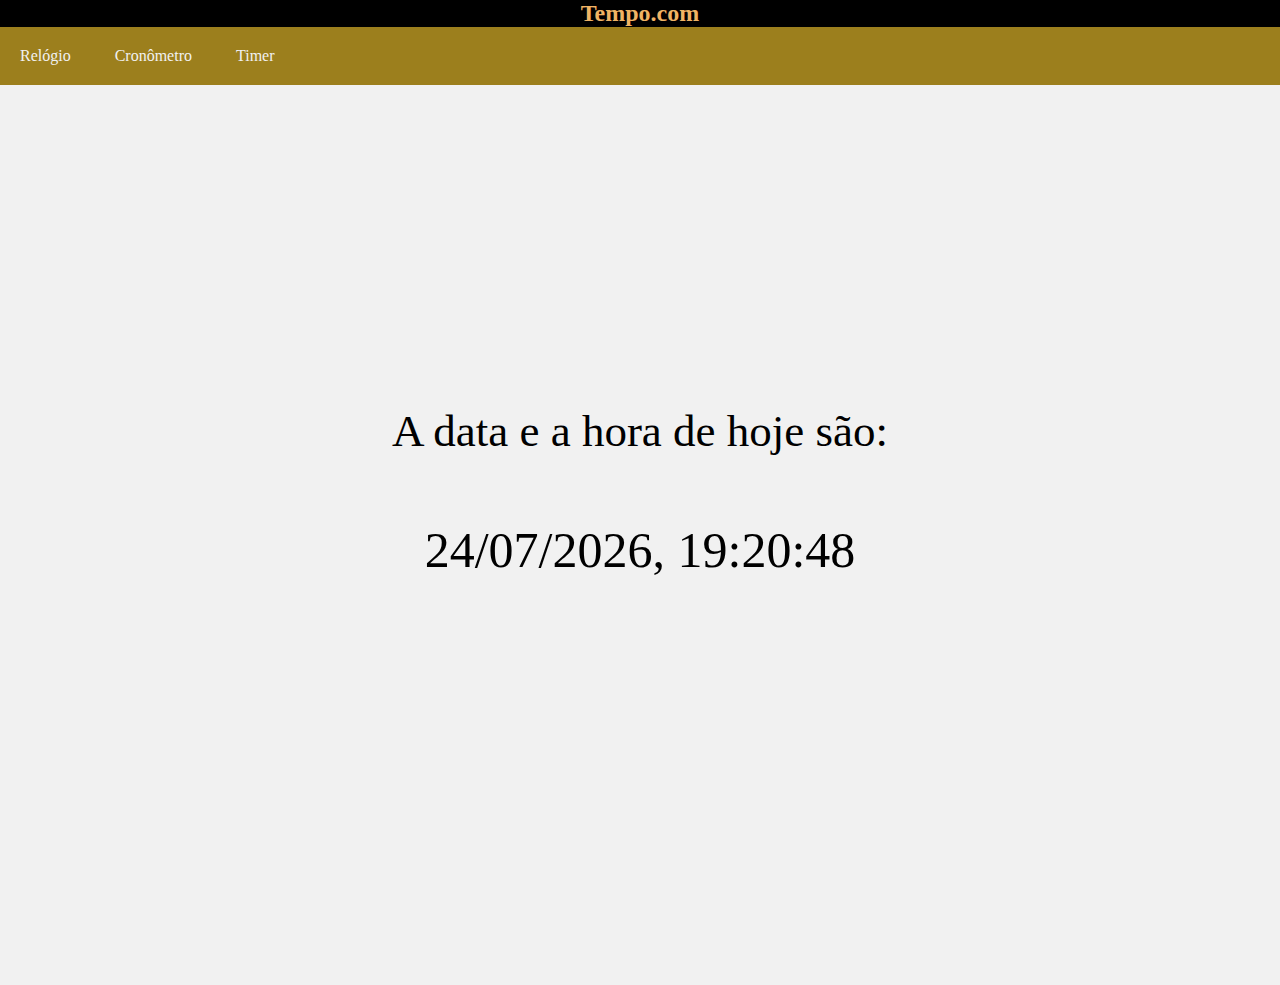
<file: index.html>
<html lang="en">
<head>
    <meta charset="UTF-8">
    <meta name="viewport" content="width=device-width, initial-scale=1.0">
    <title>Relógio, Cronômetro e timer</title>
    <link rel="stylesheet" type="text/css" href="style.css">
</head>
<body>
    <header>
        <div>
            <h2 class="titulo-da-pagina"> Tempo.com</h2>
        </div> 
    </header>
    
    <main id="principal">
        <nav>
            <ul id="menu-horizontal">
                <li><a href="relogio.html" target="_blank">Relógio</a></li>
                <li><a href="cronometro.html" target="_blank">Cronômetro</a></li>
                <li><a href="timer.html" target="_blank">Timer</a></li>
            </ul> 
        </nav>
    </main>
    <div class="container">
        <p id="frase-data-BR">A data e a hora de hoje são:</p>
        <p id="data-BR"></p>
    </div>
    
    <script src="index.js" ></script>
</body>
</html>
</file>
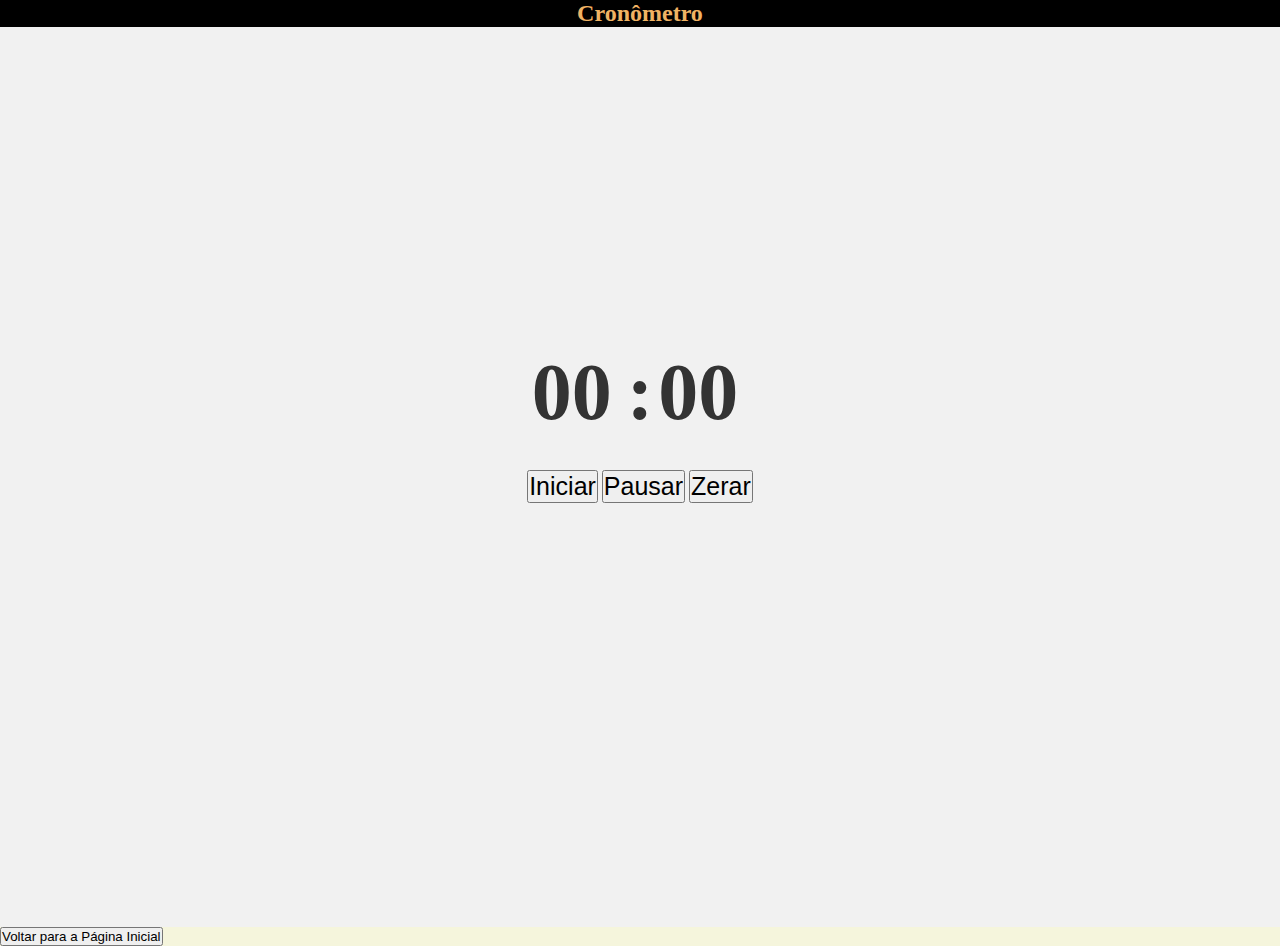
<file: cronometro.html>
<html lang="en">
<head>
    <meta charset="UTF-8">
    <meta name="viewport" content="width=device-width, initial-scale=1.0">
    <title>Tempo.com</title>
    <link rel="stylesheet" type="text/css" href="style.css">
</head>
<body>
    <header>
        <div>
            <h2 class="titulo-da-pagina"> Cronômetro</h2>
        </div>
    </header>
    <main class="container">
        <div class="timer">
            <div class="time" id="minutes">00</div>
            <div class="separator">:</div>
            <div class="time" id="seconds">00</div>
        </div>
        <div class="buttons">
            <button class="btn" id="startBtn">Iniciar</button>
            <button class="btn" id="pauseBtn">Pausar</button>
            <button class="btn" id="resetBtn">Zerar</button>
        </div>
    </main>
    <footer class="modelo-footer"></footer>
        <button onclick="window.location.href='index.html';">Voltar para a Página Inicial</button>
    </footer>
    <script src="cronometro.js"></script>
</body>
</html>
</file>
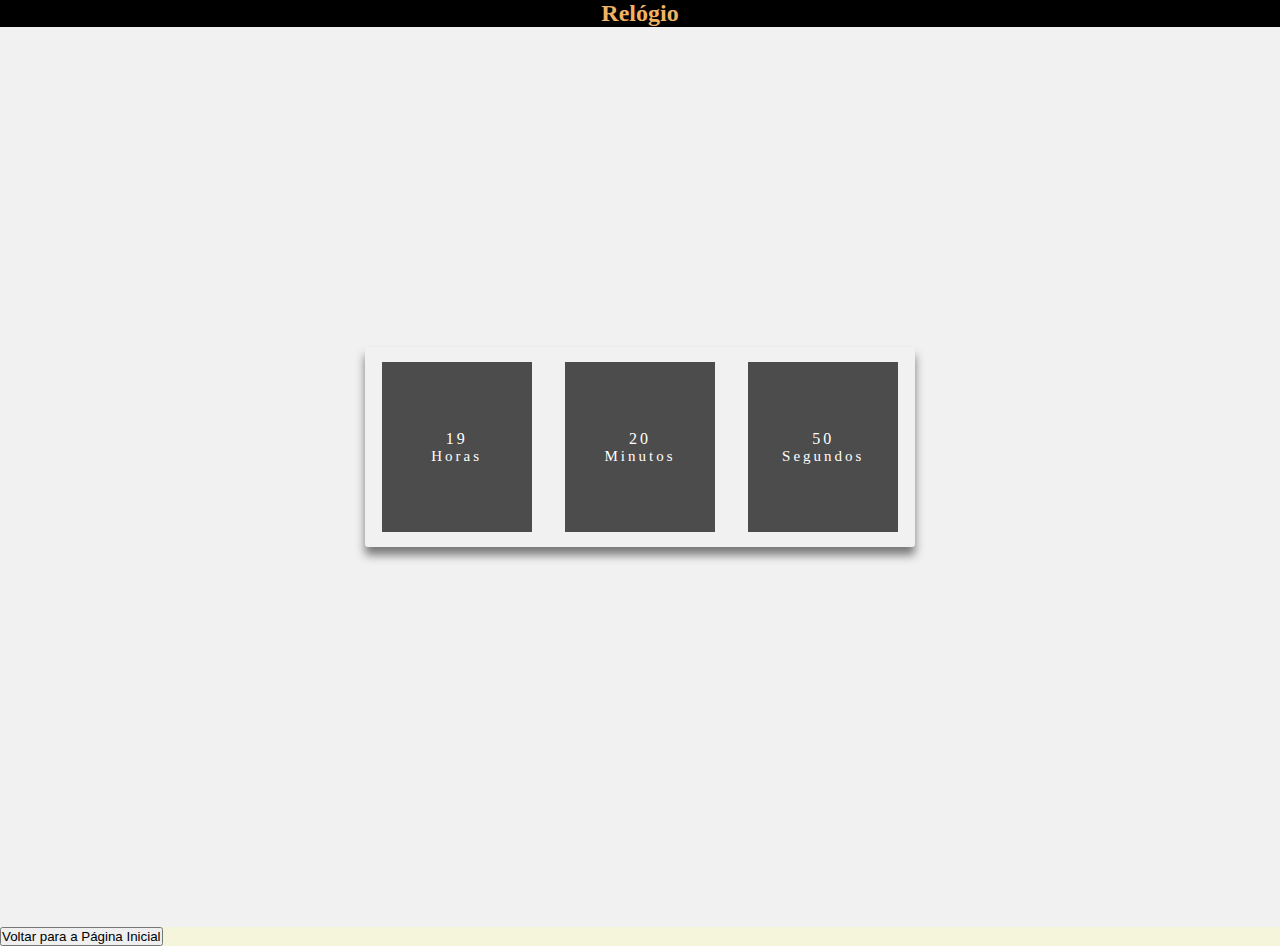
<file: relogio.html>
<html lang="en">
<head>
    <meta charset="UTF-8">
    <meta name="viewport" content="width=device-width, initial-scale=1.0">
    <title>Relógio</title>
    <link rel="stylesheet" type="text/css" href="style.css">
</head>
<body>
    <header>
        <div class="Relógio">
            <h2 class="titulo-da-pagina"> Relógio </h2>
        </div>
    </header>
    <main>
        <div class="container">
            <div class="relogio">
                <div>
                    <span id="horas">00</span>
                    <span class = "tempo">Horas</span>
                </div>

                <div>
                    <span id="minutos">00</span>
                    <span class = "tempo">Minutos</span>
                </div>

                <div>
                    <span id="segundos">00</span>
                    <span class = "tempo">Segundos</span>
                </div>    
            </div>
        </div>
    </main>
    <footer class="modelo-footer"></footer>
        <button onclick="window.location.href='index.html';">Voltar para a Página Inicial</button>
    </footer>
    <script src="relogio.js"></script>
</body>
</html>
</file>
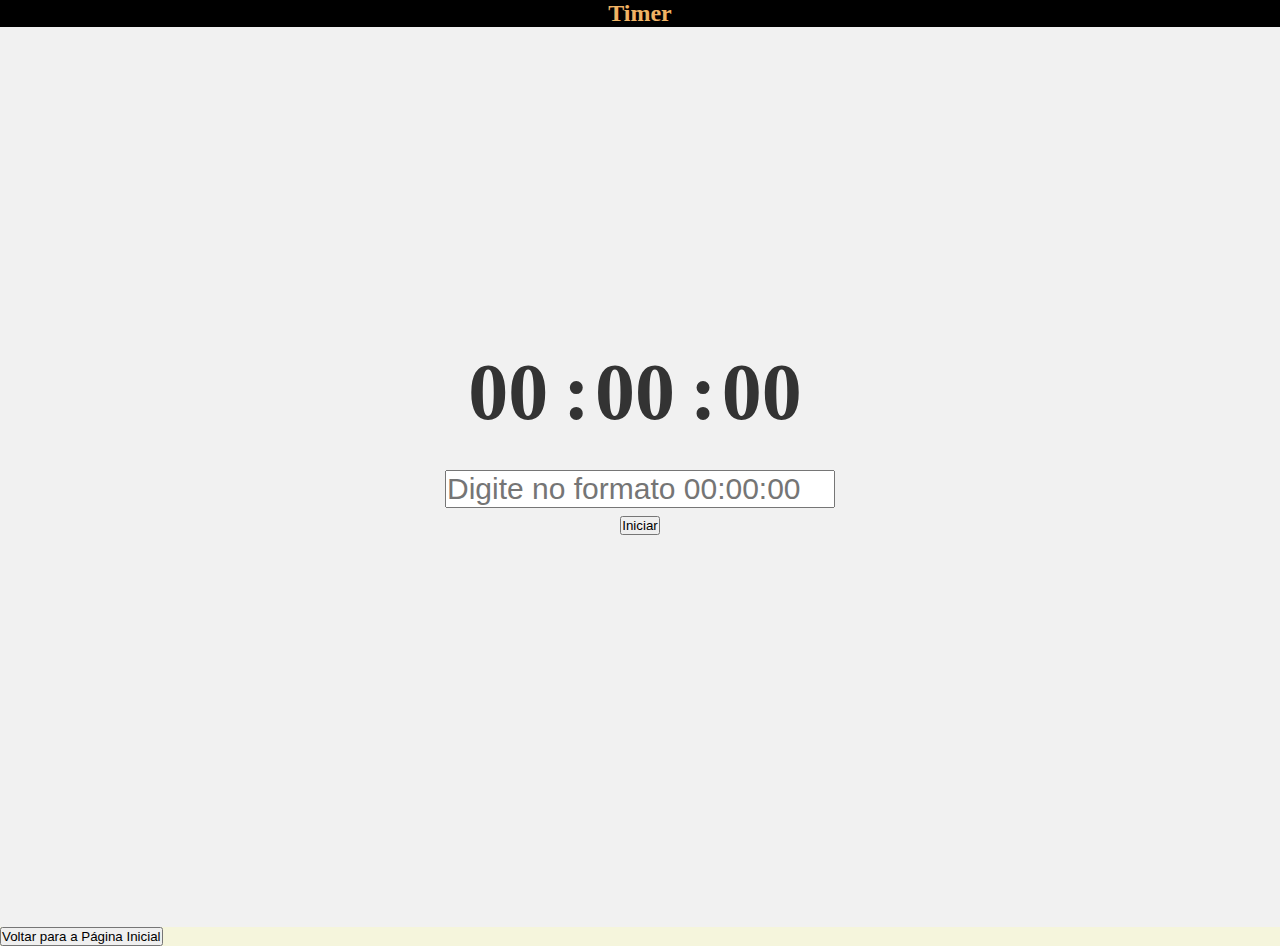
<file: timer.html>
<html lang="en">
<head>
    <meta charset="UTF-8">
    <meta name="viewport" content="width=device-width, initial-scale=1.0">
    <title>Timer</title>
    <link rel="stylesheet" type="text/css" href="style.css">
</head>
<body>
    <header>
        <div>
            <h2 class="titulo-da-pagina"> Timer </h2>
        </div>
    </header>
    <main>
        <div class="container">
            <div id="timer">
                <div class="time" id="horas">00</div>
                <div class="separator">:</div>
                <div class="time" id="minutos">00</div>
                <div class="separator">:</div>
                <div class="time" id="segundos">00</div>
            </div> 
            <form  id="formato-timer"; onsubmit="return false">
                <input class="input-text" id="input-text" type="text"
                    placeholder="Digite no formato 00:00:00"></input>
                <button class="button-text" id="button-text">Iniciar</button>
            </form>
            <div id="controle">
                <button id="botao-pausar">Pausar</button>
                <button id="botao-continuar" style="display: none;">Continuar</button>
                <button id="botao-zerar">Zerar</button>
            </div>  
        </div>
    </main>
    <footer class="modelo-footer"></footer>
        <button onclick="window.location.href='index.html';">Voltar para a Página Inicial</button>
    </footer>
    <script src="timer.js"></script>
</body>
</html>
</file>
<file: style.css>
*{
    margin: 0 auto;
    padding: 0;
    box-sizing: border-box;
}

body{
    background-color: beige;
}

header{
    background-color: black;
    text-align: center;
    margin: 0;
    padding: 0;
    
}

form {
    display: flex;
    flex-direction: column;
    align-items: center;
    gap: 8px;
}

nav{
    background-color: rgb(156, 127, 29);
    margin: 0;
    padding: 0;
}

nav ul li a{
    border: none;
    padding: 10px 15px;
}


.titulo-da-pagina{
    color: rgb(240, 179, 100);
    margin: 0%;
    
}

.container{
    display: flex;
    flex-direction: column;
    align-items: center;
    gap: 2rem;
    padding-top: 20rem;
    background-color: #F1F1F1;
    height: 100vh;
}

.timer{
    display: flex;
    font-size: 80px;
    font-weight: bold;
    color: #333
}

.time{
    display: flex;
    align-items: center;
    justify-content: center;
    margin-right: 10px;
    min-width: 90px;
}

.btn {
    font-size: 25px;
}

.btn:hover{
    transform: scale(1.1);
}

.button-item{
    font-size: 16px;
    padding: 10px 30px;
}

.relogio {
    display: flex;
    align-items: center;
    justify-content: space-around;
    height: 200px;
    width: 550px;
    background: transparent;
    border-radius: 3px;
    box-shadow: 0px 8px 10px rgba(0, 0, 0, .5);
}

.relogio div {
    height: 170px;
    width: 150px;
    display: flex;
    flex-direction: column;
    align-items: center;
    justify-content: center;
    color: #fff;
    background: rgba(5, 5, 5, .7);
    border: 7px;
    letter-spacing: 3px;
}

.relogio span.tempo{
    font-size: 15px;
}

#input-text{
    font-size: 30px;
}

.modelo-footer{
    background-color: black;
}

#menu-horizontal{
    list-style: none;
    padding: 0;
}


#menu-horizontal li{
    display: inline;
}

#menu-horizontal li a{
    color: #F1F1F1;
    text-decoration: none;
    padding: 20px;
    display: inline-block;
    
}

#menu-horizontal li a:hover{
    color: rgb(60, 110, 151);
    
}

#principal{
    background-color: gray;
}

#texto-data-hora{
    text-align: center;
}


#data-BR{
    text-align: center;
    font-size: 50px;
    padding-top: 2rem;
}

#frase-data-BR{
    font-size: 45px;
}

#tempo{
    text-align: center;
}

#timer{
    display: flex;
    font-size: 80px;
    font-weight: bold;
    color: #333
}

#controle{
    display: none;
}
</file>
